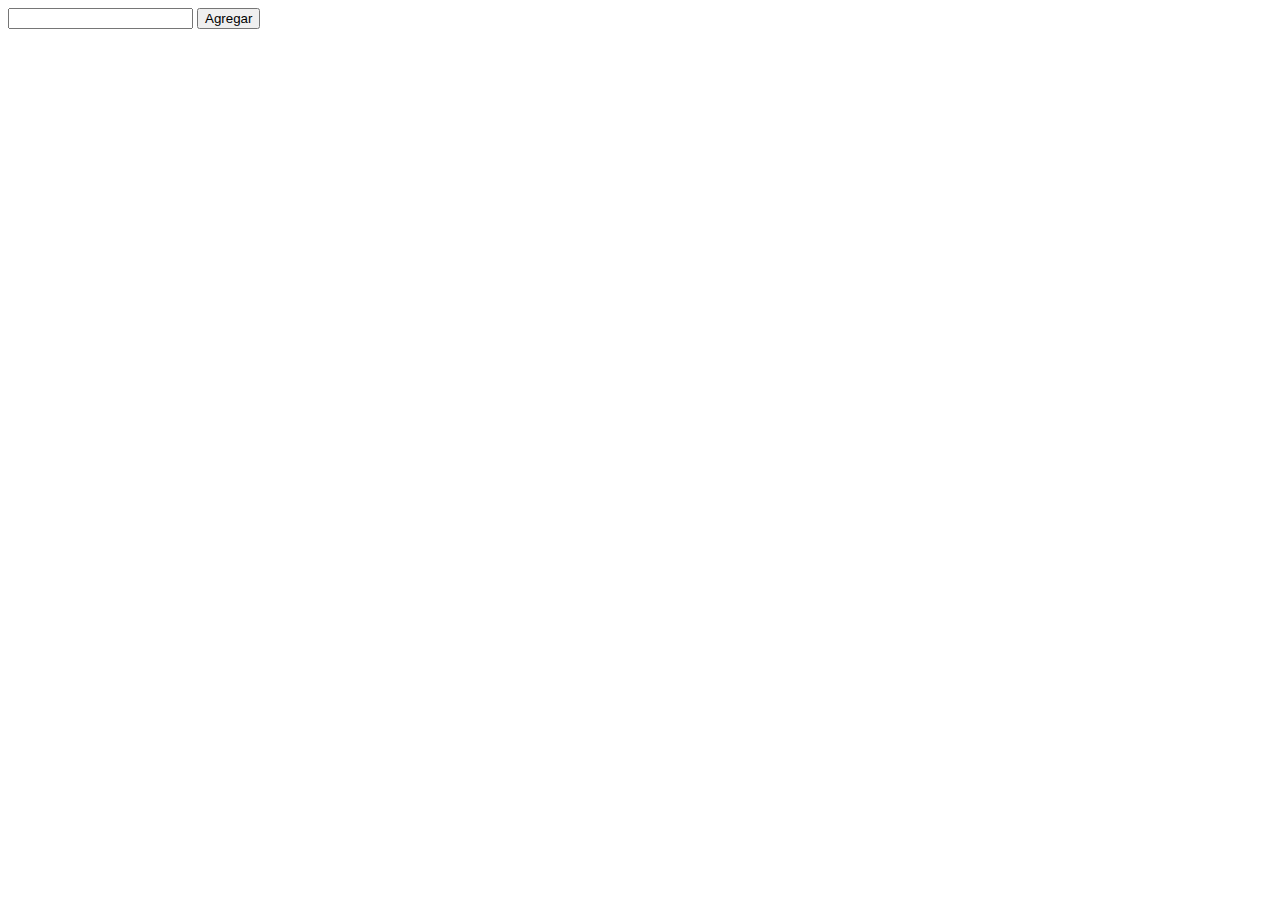
<file: html/TODO.html>
<!DOCTYPE html>
<html lang="es">
<head>
    <meta charset="UTF-8">
    <meta name="viewport" content="width=device-width, initial-scale=1.0">
    <title>TODO List</title>
</head>
<body>
    <div>
        <div>
            <input type="text" id="text">
            <button id="add">Agregar</button>
        </div>
        <div id="tasks"></div>
    </div>
    <script src="/js/todo/todo.js"></script>
</body>
</html>
</file>
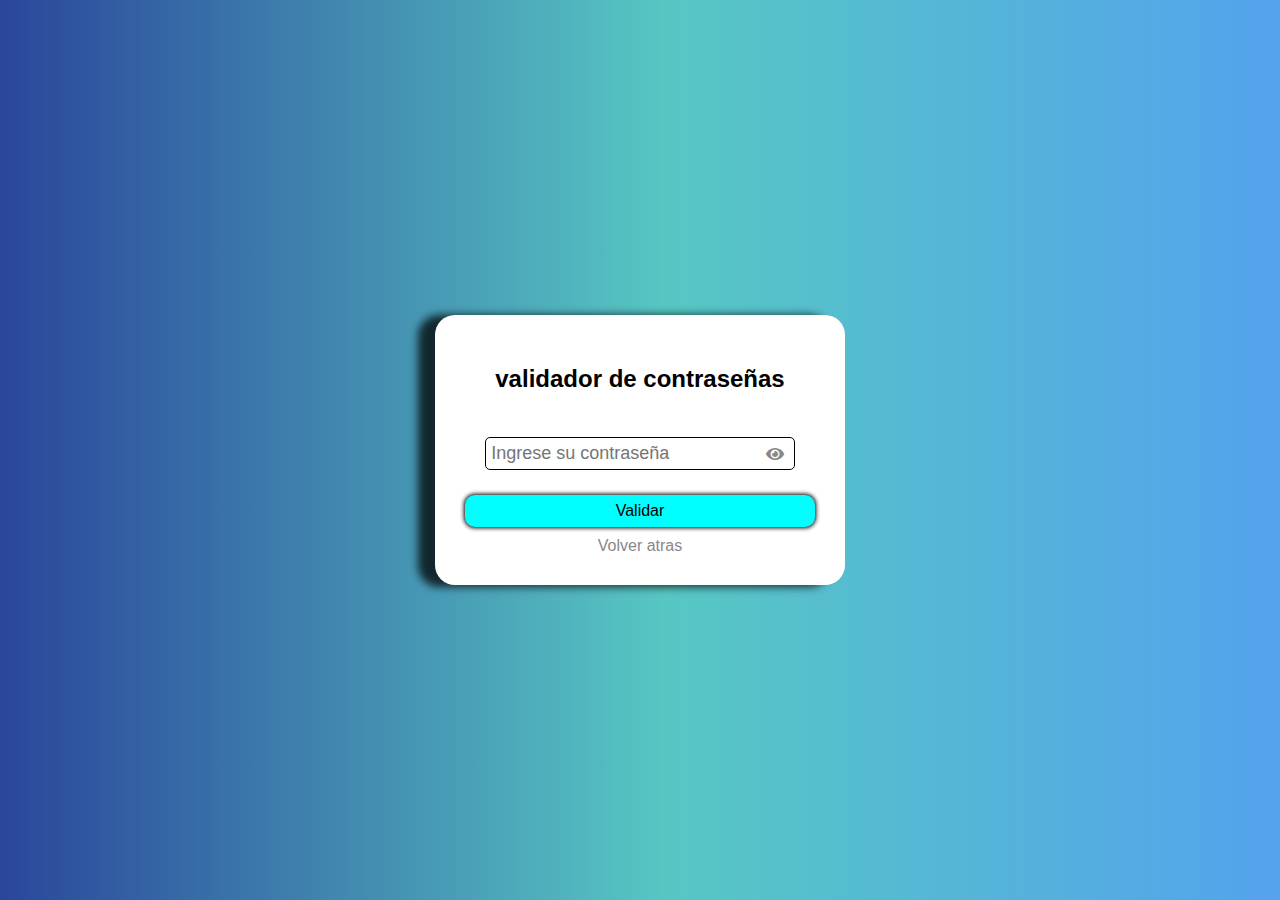
<file: html/validator.html>
<!DOCTYPE html>
<html lang="en">

<head>
    <meta charset="UTF-8">
    <meta name="viewport" content="width=device-width, initial-scale=1.0">
    <title>Document</title>
    <!-- <link rel="stylesheet" href="https://cdnjs.cloudflare.com/ajax/libs/font-awesome/7.0.0/css/all.min.css"> -->
    <link rel="stylesheet" href="../css/vendor/font-awesome.min.css">
    <link rel="stylesheet" href="../css/validator/validator.css">
    <!-- estilos de la pagina -->
    
</head>

<body>
    <div class="container">
        <!-- <h1>YEFERSON JAIME</h1> -->
        <h2>validador de contraseñas</h2>
        <div class="inputs">
            <input type="password" id="password" placeholder="Ingrese su contraseña">
            <i class="fas fa-eye toggle_password" id="toggle_password"></i>
        </div>
        <button id="btn_validate" ondblclick="validar()">Validar</button>
        <a href="/index.html">Volver atras</a>
    </div>
            <!-- <script src="https://cdn.jsdelivr.net/npm/sweetalert2@11"></script> -->
        <script src="../js/vendor/sweetalert2.js" ></script>
      <script src="../js/validator.js" ></script>
</body>

</html>
</file>
<file: css/validator/validator.css>
body {
    font-family: Arial, sans-serif;
    background: #2a469b;
    background: linear-gradient(90deg, rgba(42, 70, 155, 1) 0%, rgba(87, 199, 195, 1) 52%, rgba(83, 163, 237, 1) 100%);
    display: flex;
    justify-content: center;
    align-items: center;
    height: 100vh;
    margin: 0;
}

.container {
    background-color: #ffffff;
    padding: 30px;
    border-radius: 20px;
    text-align: center;
    width: 350px;
    box-shadow: -16px 1px 9px 1px rgba(0, 0, 0, 0.75);
    -webkit-box-shadow: -16px 1px 9px 1px rgba(0, 0, 0, 0.75);
    -moz-box-shadow: -16px 1px 9px 1px rgba(0, 0, 0, 0.75);
    display: flex;
    flex-direction: column;
    gap: 10px;
}

input[type="password"],
input[type="text"] {
    width: 85%;
    font-size: 18px;
    border-radius: 5px;
    padding: 5px;
    border: 1px solid #000;
    margin-top: 15px;
    margin-bottom: 15px;
}

#btn_validate {
    background-color: rgb(0, 255, 255);
    border: none;
    padding: 7px 20px;
    border-radius: 10px;
    font-size: 16px;
    box-shadow: 0px 0px 4px 1px rgb(0, 0, 0);
    cursor: pointer;
}

#btn_validate:hover {
    background: #4b4b4b;
    color: white;
    transition: scale(1, 1);
}

.toggle_password {
    position: absolute;
    cursor: pointer;
    top: 50%;
    right: 30px;
    transform: translateY(-50%);
    color: #888;
}

.inputs {
    position: relative;
    width: 100%;
}

a {
    text-decoration: none;
    color: #888;

}

a:hover {
    color: #4b4b4b;
    text-decoration: underline;
}
</file>
